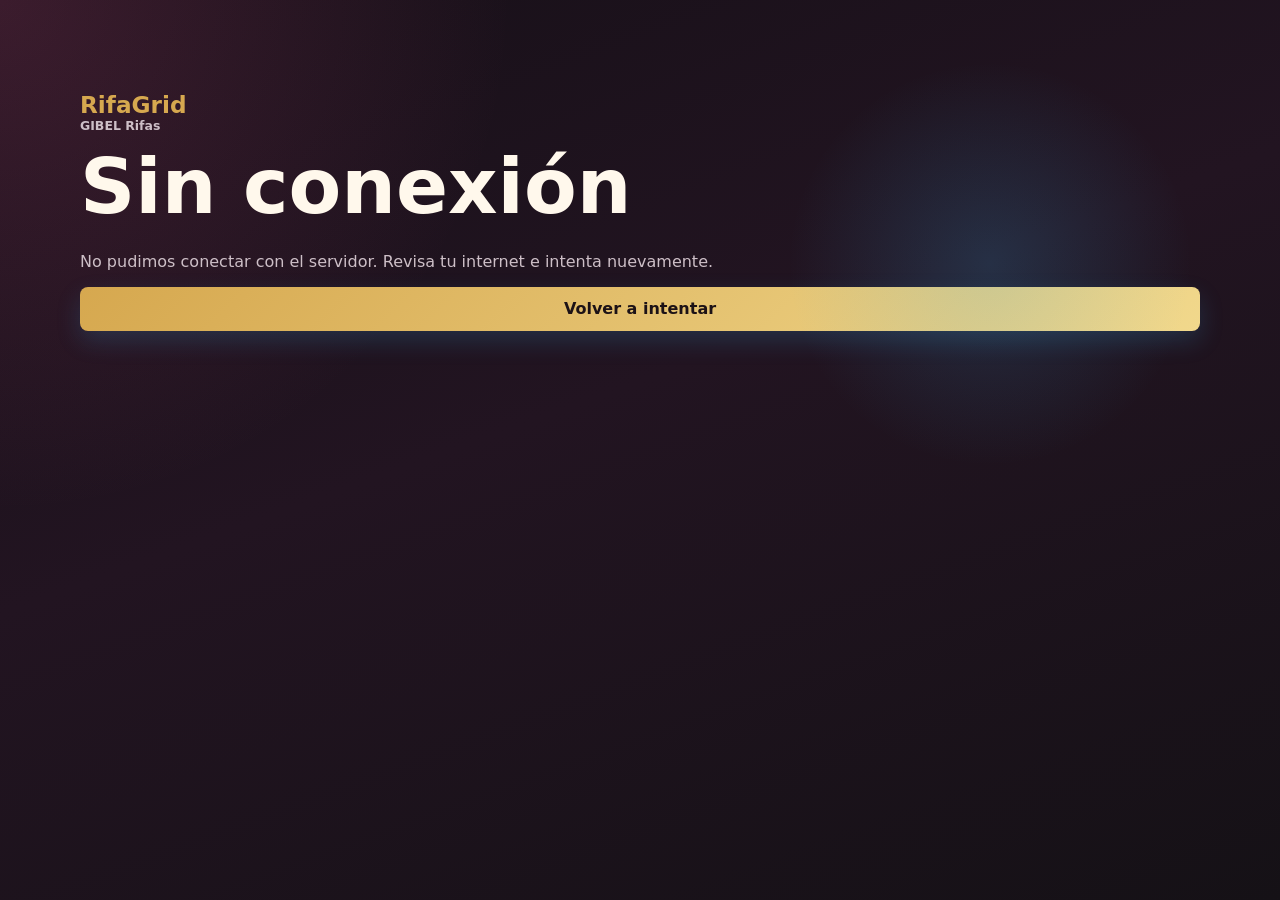
<file: CREATECGROUP/projects/rifas/public/offline.html>
<!doctype html>
<html lang="es">
<head>
    <meta charset="utf-8">
    <meta name="viewport" content="width=device-width, initial-scale=1">
    <meta name="theme-color" content="#171018">
    <title>Sin conexión | RifaGrid</title>
    <link rel="stylesheet" href="assets/css/app.css">
</head>
<body class="public-shell">
<main class="home">
    <header class="home-hero">
        <div class="brand">RifaGrid<span>GIBEL Rifas</span></div>
        <h1>Sin conexión</h1>
        <p>No pudimos conectar con el servidor. Revisa tu internet e intenta nuevamente.</p>
        <a class="button" href="index.php">Volver a intentar</a>
    </header>
</main>
</body>
</html>
</file>
<file: CREATECGROUP/projects/rifas/public/assets/css/app.css>
:root {
  --bg: #171018;
  --panel: #241924;
  --panel-2: #301f2a;
  --text: #fff8ec;
  --muted: #cdbfc7;
  --primary: #d6a84f;
  --accent: #e0528d;
  --success: #33c47a;
  --danger: #ff6868;
  --reserved: #8b7f90;
  --sold: #4b434f;
  --border: rgba(255, 255, 255, .12);
  font-family: Inter, ui-sans-serif, system-ui, -apple-system, BlinkMacSystemFont, "Segoe UI", sans-serif;
}

* { box-sizing: border-box; }
body { margin: 0; background: var(--bg); color: var(--text); }
a { color: inherit; }
img { max-width: 100%; display: block; }
input, select, textarea, button { font: inherit; }
input, select, textarea {
  width: 100%;
  min-height: 44px;
  border: 1px solid var(--border);
  border-radius: 8px;
  background: rgba(255,255,255,.06);
  color: var(--text);
  padding: 10px 12px;
}
input[type="checkbox"] { width: auto; min-height: auto; }
textarea { min-height: 96px; resize: vertical; }
label { display: grid; gap: 6px; color: var(--muted); font-size: .92rem; }
code { word-break: break-all; }
table { width: 100%; border-collapse: collapse; }
th, td { padding: 14px; border-bottom: 1px solid var(--border); text-align: left; vertical-align: top; }
th { color: var(--primary); font-size: .85rem; text-transform: uppercase; }
tr.is-highlighted td { background: rgba(214,168,79,.12); }

.button {
  display: inline-flex;
  align-items: center;
  justify-content: center;
  min-height: 44px;
  border: 0;
  border-radius: 8px;
  padding: 0 16px;
  background: linear-gradient(135deg, var(--primary), #f1d88c);
  color: #1c1216;
  font-weight: 800;
  text-decoration: none;
  cursor: pointer;
  box-shadow: 0 10px 24px rgba(56,174,234,.18);
  transition: transform .15s ease, box-shadow .15s ease, filter .15s ease;
}
.button:hover { transform: translateY(-1px); filter: saturate(1.08); }
.button:disabled { opacity: .55; cursor: wait; }
.button-ghost { background: rgba(255,255,255,.08); color: var(--text); box-shadow: none; }
.pwa-install { margin-top: 12px; }
.whatsapp { background: #25d366; color: #08190f; margin-top: 12px; }
.muted { color: var(--muted); }
.alert, .flash, .reserve-result.is-error { background: rgba(255,104,104,.14); border: 1px solid rgba(255,104,104,.35); color: #ffdada; padding: 12px; border-radius: 8px; }
.flash, .reserve-result.is-success { background: rgba(51,196,122,.14); border-color: rgba(51,196,122,.35); color: #dcffe9; }

.brand {
  display: inline-grid;
  color: var(--primary);
  font-weight: 900;
  letter-spacing: 0;
  text-decoration: none;
  font-size: 1.45rem;
}
.brand span { color: var(--muted); font-size: .78rem; font-weight: 700; }

.public-shell {
  background:
    radial-gradient(circle at top left, rgba(224,82,141,.18), transparent 32rem),
    linear-gradient(160deg, #171018 0%, #221421 45%, #151116 100%);
  min-height: 100vh;
}
.raffle-page {
  --page-bg: var(--raffle-bg, #eaf8ff);
  --surface: #ffffff;
  --surface-soft: rgba(255,255,255,.78);
  --page-text: #132431;
  --page-muted: #5d7280;
  --cell-bg: #ffffff;
  --cell-border: rgba(31, 101, 135, .24);
  background:
    radial-gradient(circle at 20% 0%, rgba(255,255,255,.82), transparent 28rem),
    linear-gradient(180deg, color-mix(in srgb, var(--page-bg) 78%, #ffffff), var(--page-bg));
  color: var(--page-text);
}
.raffle-page.theme-premium_flyer {
  --page-bg: #f6edf7;
  --surface: #fffafd;
  --page-text: #251526;
}
.raffle-page.theme-afro_glam {
  --page-bg: #171018;
  --surface: rgba(255,255,255,.08);
  --surface-soft: rgba(255,255,255,.07);
  --page-text: #fff8ec;
  --page-muted: #cdbfc7;
  --cell-bg: rgba(255,255,255,.08);
  --cell-border: rgba(255,255,255,.16);
  background:
    radial-gradient(circle at top left, rgba(224,82,141,.18), transparent 32rem),
    linear-gradient(160deg, #171018 0%, #221421 45%, #151116 100%);
}
.raffle-page.theme-gourmand_perfume {
  --page-bg: #fff1f6;
  --surface: #fffafc;
  --page-text: #2a1720;
  --page-muted: #79586a;
}
.raffle-page.theme-minimalist {
  --page-bg: #f6f9fb;
  --surface: #ffffff;
  --page-text: #17212b;
  --page-muted: #66717a;
}
.raffle-page .raffle-layout {
  display: grid;
  gap: 24px;
}
.home, .raffle-layout { width: min(1120px, calc(100% - 28px)); margin: 0 auto; padding: 28px 0 52px; }
.home-polished {
  width: min(1180px, calc(100% - 28px));
}
.home-hero {
  padding: 54px 0 28px;
  min-height: 340px;
  display: grid;
  align-content: center;
  position: relative;
}
.home-hero::after {
  content: "";
  position: absolute;
  inset: 26px 0 auto auto;
  width: min(42vw, 420px);
  aspect-ratio: 1;
  border-radius: 50%;
  background: radial-gradient(circle, rgba(56,174,234,.18), transparent 68%);
  pointer-events: none;
}
.home-hero h1, .raffle-info h1 { font-size: clamp(2.1rem, 7vw, 4.8rem); line-height: .95; margin: 18px 0 12px; }
.home-hero p, .raffle-info p { color: var(--muted); max-width: 650px; }
.home-kicker {
  color: var(--primary);
  font-weight: 900;
  text-transform: uppercase;
  font-size: .85rem;
}
.home-actions { display: flex; flex-wrap: wrap; gap: 12px; margin-top: 18px; }
.home-stats {
  display: grid;
  grid-template-columns: repeat(3, 1fr);
  gap: 12px;
  margin: 0 0 22px;
}
.home-stats article {
  background: rgba(255,255,255,.08);
  border: 1px solid var(--border);
  border-radius: 8px;
  padding: 16px;
  display: grid;
  gap: 4px;
  backdrop-filter: blur(10px);
}
.home-stats strong { color: var(--primary); font-size: 1.45rem; }
.home-stats span { color: var(--muted); }
.how-it-works {
  display: grid;
  grid-template-columns: repeat(3, 1fr);
  gap: 12px;
  margin: 0 0 22px;
}
.how-it-works article {
  background: rgba(255,255,255,.07);
  border: 1px solid var(--border);
  border-radius: 8px;
  padding: 18px;
}
.how-it-works span {
  width: 34px;
  height: 34px;
  border-radius: 999px;
  display: grid;
  place-items: center;
  background: var(--primary);
  color: #102331;
  font-weight: 900;
  margin-bottom: 12px;
}
.how-it-works strong { font-size: 1.2rem; }
.how-it-works p { color: var(--muted); margin: 8px 0 0; }
.empty-raffles {
  text-align: center;
  border: 1px dashed rgba(255,255,255,.28);
  border-radius: 12px;
  padding: 34px 20px;
  background: rgba(255,255,255,.07);
}
.empty-raffles strong { display: block; font-size: clamp(1.5rem, 4vw, 2.2rem); color: var(--primary); }
.empty-raffles p { color: var(--muted); max-width: 560px; margin: 12px auto 18px; }
.raffle-list { display: grid; gap: 16px; }
.raffle-card {
  display: grid;
  grid-template-columns: 160px 1fr;
  gap: 18px;
  background: rgba(255,255,255,.06);
  border: 1px solid var(--border);
  border-radius: 8px;
  padding: 14px;
  transition: transform .18s ease, border-color .18s ease, background .18s ease;
}
.raffle-card:hover {
  transform: translateY(-2px);
  border-color: rgba(214,168,79,.36);
  background: rgba(255,255,255,.09);
}
.raffle-card img { height: 160px; width: 160px; object-fit: cover; border-radius: 8px; }
.raffle-card h2 { margin: 0 0 8px; font-size: clamp(1.35rem, 3vw, 2rem); }
.raffle-card p { color: var(--muted); }
.raffle-card strong { display: block; color: var(--primary); margin: 10px 0 14px; }

.raffle-hero {
  display: grid;
  grid-template-columns: 1fr;
  gap: 28px;
  align-items: start;
  padding: 18px 0 26px;
}
.flyer-frame {
  width: min(100%, 760px);
  margin: 0 auto;
  border: 1px solid rgba(255,255,255,.72);
  border-radius: 12px;
  overflow: hidden;
  background: var(--surface, var(--panel));
  display: grid;
  place-items: center;
  box-shadow: 0 22px 70px rgba(21,78,112,.12);
}
.flyer-frame img {
  width: 100%;
  height: auto;
  max-height: 82vh;
  object-fit: contain;
  object-position: center;
}
.flyer-placeholder {
  min-height: 340px;
  display: grid;
  place-items: center;
  color: var(--primary);
  font-size: clamp(2rem, 6vw, 3rem);
  font-weight: 900;
  background:
    linear-gradient(135deg, rgba(56,174,234,.08), rgba(240,98,146,.08)),
    #fff;
}
.raffle-info {
  width: min(100%, 920px);
  margin: 0 auto;
  text-align: center;
}
.eyebrow { color: var(--primary); font-weight: 800; text-transform: uppercase; font-size: .82rem; }
.prize-list { display: grid; gap: 8px; margin: 18px 0; }
.prize-list strong {
  color: color-mix(in srgb, var(--primary) 70%, #102331);
  font-size: 1.05rem;
}
.info-strip, .transparency-band {
  display: grid;
  grid-template-columns: repeat(3, 1fr);
  gap: 10px;
}
.info-strip span, .transparency-band article {
  background: var(--surface-soft, rgba(255,255,255,.07));
  border: 1px solid var(--border);
  border-radius: 8px;
  padding: 12px;
  box-shadow: 0 10px 28px rgba(19,36,49,.06);
}
.transparency-band { grid-template-columns: repeat(4, 1fr); margin: 12px 0 28px; }
.transparency-band.lnb-only {
  grid-template-columns: minmax(220px, 360px);
  justify-content: center;
}
.transparency-band.lnb-only article { text-align: center; }
.transparency-band article { display: grid; gap: 4px; }
.transparency-band strong { font-size: 1.7rem; color: var(--primary); }
.transparency-band span { color: var(--page-muted, var(--muted)); }
.winner-band {
  margin: 0 0 28px;
  border: 1px solid rgba(214,168,79,.35);
  border-radius: 8px;
  padding: 18px;
  background: rgba(214,168,79,.08);
}
.winner-grid { display: grid; grid-template-columns: repeat(3, 1fr); gap: 12px; }
.winner-grid article {
  border: 1px solid var(--border);
  border-radius: 8px;
  padding: 14px;
  background: rgba(0,0,0,.16);
}
.winner-grid span { color: var(--muted); }
.winner-grid strong { display: block; color: #ffdd54; font-size: 2.4rem; margin: 6px 0; }
.winner-grid p { margin: 0 0 8px; }
.winner-grid small { color: var(--muted); }
.grid-section {
  background: rgba(255,255,255,.42);
  border: 1px solid rgba(255,255,255,.62);
  border-radius: 14px;
  padding: 18px;
  box-shadow: 0 18px 54px rgba(20,82,120,.08);
}
.section-heading { display: flex; justify-content: space-between; gap: 20px; align-items: end; }
.section-heading h2, .reservation-panel h2, .public-buyers h2 { margin: 0 0 8px; }
.legend { display: flex; flex-wrap: wrap; gap: 12px; color: var(--muted); margin: 12px 0; }
.dot { display: inline-block; width: 12px; height: 12px; border-radius: 999px; margin-right: 6px; background: var(--primary); }
.dot.selected { background: var(--accent); } .dot.reserved { background: var(--reserved); } .dot.sold { background: var(--sold); } .dot.winner { background: #ffdd54; }
.number-grid {
  display: grid;
  grid-template-columns: repeat(auto-fit, minmax(56px, 1fr));
  gap: 9px;
}
.number-cell {
  min-height: 56px;
  border: 1px solid var(--cell-border);
  border-radius: 10px;
  background: var(--cell-bg);
  color: var(--page-text, var(--text));
  font-weight: 900;
  cursor: pointer;
  box-shadow: inset 0 -2px 0 rgba(0,0,0,.12), 0 8px 18px rgba(19,36,49,.08);
  display: grid;
  place-items: center;
  gap: 2px;
  padding: 6px 4px;
  text-align: center;
  transition: transform .15s ease, box-shadow .15s ease, border-color .15s ease, background .15s ease, opacity .15s ease;
}
.number-cell:not(:disabled):hover {
  border-color: var(--primary);
  transform: translateY(-2px);
  box-shadow: inset 0 -2px 0 rgba(0,0,0,.12), 0 12px 24px rgba(19,36,49,.13);
}
.number-cell small { font-size: .57rem; letter-spacing: 0; line-height: 1; }
.number-cell > span { white-space: nowrap; line-height: 1; }
.number-cell.is-selected {
  background: color-mix(in srgb, var(--accent) 88%, #ffffff);
  color: #fff;
  border-color: #ffffff;
  box-shadow: 0 0 0 2px color-mix(in srgb, var(--accent) 28%, transparent), 0 0 18px color-mix(in srgb, var(--accent) 28%, transparent);
}
.number-cell.is-reserved { background: #ffc857; color: #3d2600; cursor: not-allowed; }
.number-cell.is-sold { background: var(--sold); color: #a99eab; cursor: not-allowed; }
.number-cell.is-winner {
  background: linear-gradient(135deg, #ffec8a, #d99a19);
  color: #1c1216;
  cursor: not-allowed;
  border-color: #ffe27a;
  box-shadow: 0 0 0 2px rgba(255,226,122,.45), 0 0 22px rgba(255,214,80,.72);
}
.number-cell.is-winner .winner-mark { font-size: 1rem; line-height: 1; }
.raffle-status-drawn .number-cell:not(.is-winner) {
  opacity: .38;
  filter: grayscale(.75);
}
.grid-outlined .number-cell {
  background: transparent;
  border-width: 2px;
  box-shadow: none;
}
.grid-compact .number-grid { grid-template-columns: repeat(auto-fit, minmax(48px, 1fr)); gap: 6px; }
.grid-compact .number-cell { min-height: 46px; }
.grid-premium .number-cell {
  border-color: color-mix(in srgb, var(--primary) 50%, transparent);
  box-shadow: inset 0 -2px 0 rgba(0,0,0,.12), 0 8px 22px rgba(0,0,0,.08);
}
.reservation-panel, .public-buyers, .panel {
  margin-top: 26px;
  background: var(--surface-soft, rgba(255,255,255,.06));
  border: 1px solid var(--border);
  border-radius: 14px;
  padding: 20px;
  box-shadow: 0 18px 54px rgba(20,82,120,.08);
}
.raffle-page input,
.raffle-page select,
.raffle-page textarea {
  background: #fff !important;
  color: #132431 !important;
  border-color: var(--cell-border) !important;
  caret-color: #132431;
}
.raffle-page input::placeholder,
.raffle-page textarea::placeholder {
  color: #7f94a3 !important;
}
.raffle-page select option {
  background: #fff;
  color: #132431;
}
.raffle-page label,
.raffle-page .muted,
.raffle-page .section-heading p,
.raffle-page .payment-note {
  color: var(--page-muted);
}
.form-grid { display: grid; grid-template-columns: repeat(2, 1fr); gap: 14px; }
.reservation-panel form { display: grid; gap: 14px; }
.selection-summary {
  display: flex;
  justify-content: space-between;
  gap: 12px;
  background: rgba(19,36,49,.08);
  border: 1px solid var(--border);
  border-radius: 10px;
  padding: 14px;
}
.payment-note { margin-top: 14px; color: var(--muted); }
.public-buyers ul { columns: 2; padding-left: 20px; }
.transparency-list {
  list-style: none;
  padding-left: 0 !important;
  columns: 2;
}
.transparency-list li {
  display: inline-flex;
  align-items: center;
  gap: 8px;
  width: 100%;
  margin: 0 0 8px;
  break-inside: avoid;
  color: var(--page-muted);
}
.transparency-list li strong {
  min-width: 38px;
  color: var(--page-text);
}
.transparency-list li.is-winner {
  border: 1px solid rgba(255,214,80,.65);
  border-radius: 10px;
  padding: 8px 10px;
  background: linear-gradient(135deg, rgba(255,236,138,.26), rgba(217,154,25,.14));
  box-shadow: 0 0 18px rgba(255,214,80,.22);
}
.transparency-list li.is-winner strong { color: #9a6500; }
.transparency-list li em {
  margin-left: auto;
  color: #9a6500;
  font-style: normal;
  font-weight: 900;
  font-size: .78rem;
}
.public-status {
  display: flex;
  flex-wrap: wrap;
  gap: 10px;
  margin: 10px 0 14px;
  color: var(--muted);
}
.public-status span,
.public-status a {
  border: 1px solid var(--border);
  border-radius: 999px;
  padding: 7px 10px;
  background: rgba(255,255,255,.05);
}
.receipt-form {
  display: grid;
  gap: 10px;
  margin-top: 14px;
  padding-top: 14px;
  border-top: 1px solid var(--border);
}
.receipt-message { color: var(--muted); }
.receipt-message.is-success { color: #dcffe9; }
.receipt-message.is-error { color: #ffdada; }

.login-page { min-height: 100vh; display: grid; place-items: center; background: var(--bg); padding: 20px; }
.login-card { width: min(420px, 100%); display: grid; gap: 16px; background: var(--panel); border: 1px solid var(--border); border-radius: 8px; padding: 24px; }
.brand-login { margin-bottom: 8px; }
.login-card h1 { margin: 0; }

.admin-shell { display: grid; grid-template-columns: 260px 1fr; min-height: 100vh; background: #120f13; }
.admin-sidebar { background: #1b151d; border-right: 1px solid var(--border); padding: 20px; position: sticky; top: 0; height: 100vh; }
.admin-sidebar-head { display: grid; gap: 12px; }
.admin-menu-toggle {
  display: none;
  min-height: 40px;
  border: 1px solid var(--border);
  border-radius: 8px;
  background: rgba(255,255,255,.08);
  color: var(--text);
  font-weight: 800;
}
.admin-sidebar nav { display: grid; gap: 5px; margin-top: 24px; }
.admin-sidebar nav a { color: var(--muted); text-decoration: none; padding: 10px 12px; border-radius: 8px; }
.admin-sidebar nav a:hover { background: rgba(255,255,255,.07); color: var(--text); }
.admin-main { padding: 18px; min-width: 0; }
.admin-topbar { display: flex; justify-content: space-between; align-items: center; gap: 12px; margin-bottom: 18px; }
.admin-topbar div:first-child { display: grid; gap: 3px; }
.admin-topbar span { color: var(--muted); }
.topbar-actions { display: flex; align-items: center; gap: 8px; }
.notification-pill { min-width: 34px; height: 34px; border-radius: 999px; display: grid; place-items: center; background: var(--accent); color: #fff !important; font-weight: 900; }
.notification-toast {
  position: fixed;
  right: 18px;
  bottom: 18px;
  z-index: 50;
  width: min(390px, calc(100% - 36px));
  background: #fff8ec;
  color: #20151d;
  border: 1px solid rgba(0,0,0,.14);
  border-radius: 8px;
  box-shadow: 0 18px 44px rgba(0,0,0,.36);
  padding: 16px;
}
.notification-toast[hidden] { display: none; }
.notification-toast p {
  max-height: 92px;
  overflow: auto;
  white-space: pre-line;
  margin: 8px 0 12px;
  color: #4f414b;
}
.notification-toast .actions { justify-content: flex-end; }
.notification-toast a,
.notification-toast button {
  border: 0;
  background: #20151d;
  color: #fff8ec;
  border-radius: 8px;
  padding: 9px 12px;
  text-decoration: none;
  cursor: pointer;
}
.notification-list { display: grid; gap: 12px; }
.notification-item {
  display: flex;
  justify-content: space-between;
  gap: 14px;
  border: 1px solid var(--border);
  border-radius: 8px;
  padding: 14px;
  background: rgba(255,255,255,.05);
}
.notification-item.is-unread { border-color: rgba(214,168,79,.45); background: rgba(214,168,79,.08); }
.notification-item.is-read { opacity: .72; }
.notification-item p { white-space: pre-line; color: var(--muted); }
.notification-item small { display: block; color: var(--muted); margin-top: 4px; }
.metric-grid { display: grid; grid-template-columns: repeat(5, 1fr); gap: 12px; }
.metric-grid article { background: var(--panel); border: 1px solid var(--border); border-radius: 8px; padding: 16px; display: grid; gap: 10px; }
.metric-grid strong { font-size: 1.7rem; color: var(--primary); }
.settings-grid { display: grid; grid-template-columns: repeat(3, 1fr); gap: 12px; margin: 14px 0; }
.report-grid { display: grid; grid-template-columns: 1fr 1fr; gap: 18px; }
.settings-grid article { border: 1px solid var(--border); border-radius: 8px; padding: 14px; background: rgba(255,255,255,.05); }
.settings-grid span { color: var(--muted); }
.settings-grid strong { display: block; color: var(--primary); margin: 8px 0; }
.panel-heading { display: flex; justify-content: space-between; align-items: center; gap: 12px; margin-bottom: 12px; }
.panel-heading h2 { margin: 0; }
.table-wrap { overflow-x: auto; }
.danger-panel { border-color: rgba(255,104,104,.42); }
.delete-warning {
  display: grid;
  gap: 10px;
  margin: 0 0 18px;
  padding: 14px;
  border: 1px solid rgba(255,104,104,.35);
  border-radius: 8px;
  background: rgba(255,104,104,.1);
}
.delete-warning strong { font-size: 1.2rem; color: #ffd2d2; }
.delete-warning p { margin: 0; color: var(--muted); }
.delete-warning ul { margin: 0; padding-left: 20px; color: var(--muted); }
.danger-button { background: #ff6868; color: #1c1216; box-shadow: none; }
.status { display: inline-flex; padding: 4px 8px; border-radius: 999px; background: rgba(255,255,255,.1); color: var(--muted); font-size: .82rem; }
.status-active, .status-paid { background: rgba(51,196,122,.18); color: #bfffd9; }
.status-confirmed, .status-approved { background: rgba(51,196,122,.18); color: #bfffd9; }
.status-pending, .status-draft { background: rgba(214,168,79,.18); color: #ffe5a6; }
.status-closed, .status-cancelled, .status-rejected, .status-expired { background: rgba(255,104,104,.18); color: #ffd2d2; }
.actions { display: flex; flex-wrap: wrap; gap: 10px; }
.inline-action { display: inline; margin: 0; }
.inline-action button {
  border: 0;
  background: transparent;
  color: var(--primary);
  padding: 0;
  cursor: pointer;
  font: inherit;
  text-decoration: underline;
}
.inline-action .danger-link { color: #ff9b9b; }
.admin-form { display: grid; gap: 14px; }
.inline-form { margin: 0 0 16px; max-width: 520px; }
.compact-form { margin-top: 16px; }
.check-label { display: flex; align-items: center; gap: 10px; }
.webhook-box {
  display: grid;
  gap: 8px;
  margin-top: 16px;
  border: 1px solid var(--border);
  border-radius: 8px;
  padding: 14px;
  background: rgba(255,255,255,.05);
}
.webhook-box span { color: var(--primary); font-weight: 800; }
.admin-number-grid { grid-template-columns: repeat(auto-fit, minmax(48px, 1fr)); }

@media (max-width: 860px) {
  .raffle-hero, .raffle-card, .form-grid, .info-strip, .transparency-band, .winner-grid, .metric-grid, .settings-grid, .report-grid { grid-template-columns: 1fr; }
  .section-heading, .admin-topbar, .panel-heading { align-items: stretch; flex-direction: column; }
  .admin-shell { grid-template-columns: 1fr; }
  .admin-sidebar {
    position: sticky;
    top: 0;
    z-index: 40;
    height: auto;
    padding: 10px 12px;
    border-right: 0;
    border-bottom: 1px solid var(--border);
    box-shadow: 0 12px 32px rgba(0,0,0,.24);
  }
  .admin-sidebar-head {
    display: grid;
    grid-template-columns: 1fr auto;
    align-items: center;
    gap: 12px;
  }
  .admin-sidebar .brand { font-size: 1.1rem; line-height: 1; }
  .admin-sidebar .brand span { font-size: .68rem; }
  .admin-menu-toggle {
    display: inline-flex;
    align-items: center;
    justify-content: center;
    padding: 0 12px;
    min-height: 36px;
    background: var(--primary);
    color: #171018;
  }
  .admin-sidebar nav {
    display: none;
    grid-template-columns: repeat(3, minmax(0, 1fr));
    gap: 6px;
    margin-top: 10px;
    max-height: 46vh;
    overflow: auto;
    padding: 2px 0 4px;
  }
  .admin-sidebar nav.is-open { display: grid; }
  .admin-sidebar nav a {
    background: rgba(255,255,255,.07);
    border: 1px solid var(--border);
    text-align: center;
    padding: 9px 6px;
    font-weight: 700;
    font-size: .82rem;
    line-height: 1.1;
  }
  .admin-main { padding: 12px; }
  .topbar-actions { width: 100%; display: flex; flex-wrap: wrap; gap: 6px; }
  .topbar-actions .button,
  .topbar-actions .pwa-install {
    flex: 1 1 0;
    margin-top: 0;
    min-height: 36px;
    padding: 0 8px;
    font-size: .78rem;
    white-space: normal;
    text-align: center;
    line-height: 1.1;
  }
  .home-stats, .how-it-works { grid-template-columns: 1fr; }
  .grid-section { padding: 12px; }
  .number-grid { grid-template-columns: repeat(auto-fit, minmax(48px, 1fr)); gap: 7px; }
  .number-cell { min-height: 52px; font-size: 1rem; border-radius: 9px; }
  .public-buyers ul, .transparency-list { columns: 1; }
  .notification-item { flex-direction: column; }
}

@media (max-width: 480px) {
  .home, .raffle-layout { width: min(100% - 18px, 1120px); padding-top: 12px; }
  .home-hero { min-height: 280px; padding-top: 34px; }
  .home-actions .button { width: 100%; }
  .flyer-placeholder { min-height: 220px; }
  .raffle-info h1 { font-size: clamp(2.1rem, 14vw, 3.4rem); }
  .legend { font-size: .85rem; gap: 8px; }
  .selection-summary { flex-direction: column; }
  .admin-main { padding: 10px; }
  .admin-sidebar nav { grid-template-columns: 1fr; }
  .topbar-actions { grid-template-columns: 1fr 1fr; }
  .topbar-actions { display: grid; grid-template-columns: 40px 1fr; }
  .notification-pill { min-width: 40px; border-radius: 8px; }
  .admin-sidebar nav { grid-template-columns: repeat(2, minmax(0, 1fr)); }
  .metric-grid article,
  .panel,
  .reservation-panel,
  .public-buyers { padding: 14px; }
  th, td { padding: 10px; }
}
</file>
